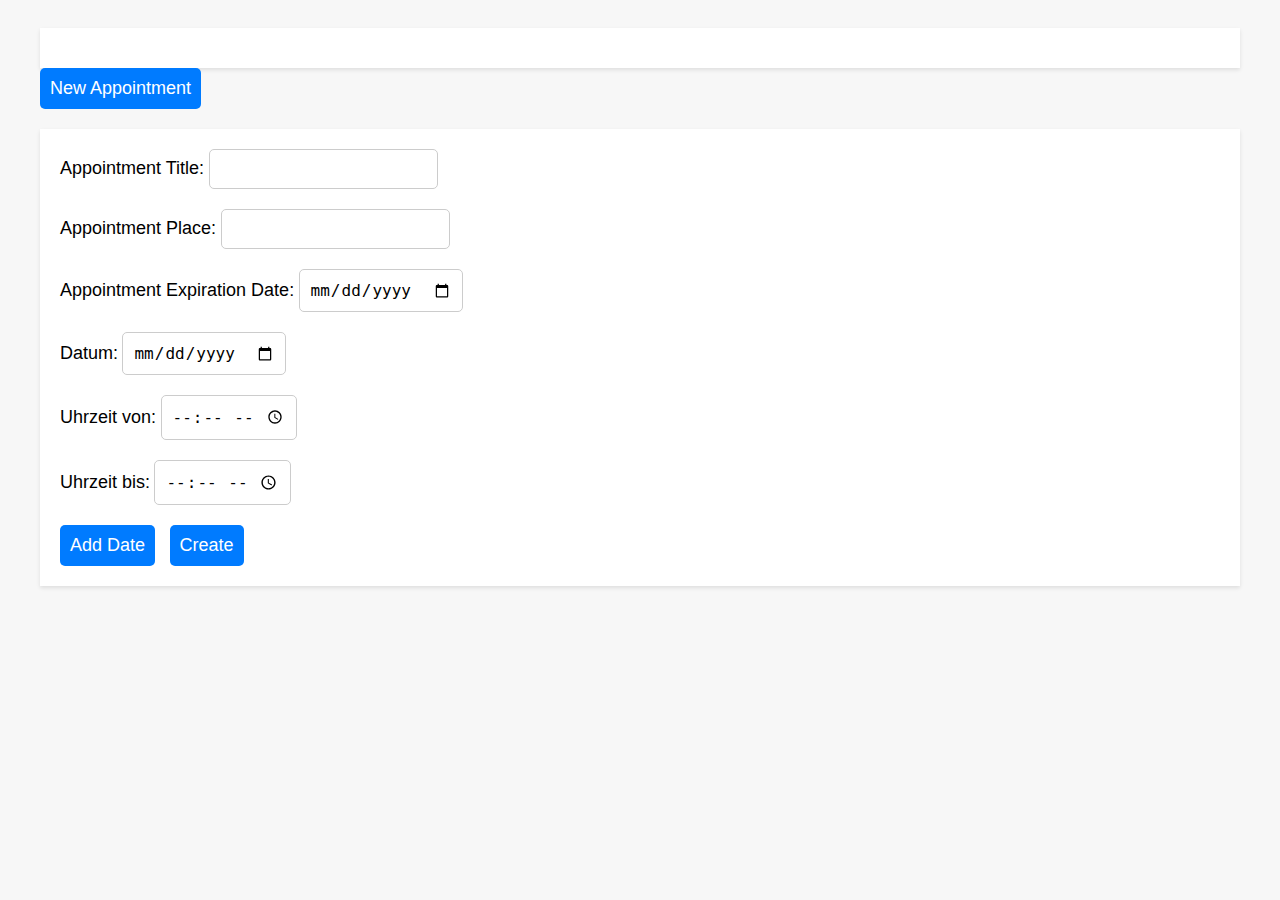
<file: index.html>
<!DOCTYPE html>
<html lang="en">
<head>
    <meta charset="UTF-8">
    <meta http-equiv="X-UA-Compatible" content="IE=edge">
    <meta name="viewport" content="width=device-width, initial-scale=1.0">
    <script src="https://code.jquery.com/jquery-3.6.4.js" integrity="sha256-a9jBBRygX1Bh5lt8GZjXDzyOB+bWve9EiO7tROUtj/E=" crossorigin="anonymous"></script>
    <link href="https://cdn.jsdelivr.net/npm/bootstrap@5.3.0-alpha3/dist/css/bootstrap.min.css" rel="stylesheet" integrity="sha384-KK94CHFLLe+nY2dmCWGMq91rCGa5gtU4mk92HdvYe+M/SXH301p5ILy+dN9+nJOZ" crossorigin="anonymous">
    <link rel="stylesheet" href="mystyle.css">
    <title>Appointment Finder</title>

</head>
<body>
    <div class="container">
        <div class="row">
            <div class="col-lg-8 col-md-8 col-sm-12 col-xs-12" id="appointmentList">
            </div>
            
            <div class="col-lg col-md col-sm-12 col-xs-12" id="history">
            </div>
        </div>

        <div class="row">
            <button id='addAppointmentButton' class='choose-btn justify-content-center col-lg-8 col-md-8 col-sm-12 col-xs-12' onclick='toggleAddAppointmentFields()'>New Appointment</button>

        </div>

        <div class="row" id="appointmentInputFields">
            <div class="row">
                <div class="col-lg-8 col-md-8 col-sm-12 col-xs-12" id="addAppointmentInputFields">
                    <div class="mb-5">
                        <label for="appointmentTitleInput" class="form-label">Appointment Title:</label>
                        <input type="text" class="form-control" id="appointmentTitleInput" required>
                    </div>
                    <div class="mb-5">
                        <label for="appointmentPlaceInput" class="form-label">Appointment Place:</label>
                        <input type="text" class="form-control" id="appointmentPlaceInput" required>
                    </div>
                    <div class="mb-5">
                        <label for="appointmentExpirationDateInput" class="form-label">Appointment Expiration Date:</label>
                        <input type="date" class="form-control" id="appointmentExpirationDateInput" required>
                    </div>
                    <div class="mb-5">
                        <div class="row">
                            <div class="col-md-4">
                                <label for="datumInput" class="form-label">Datum:</label>
                                <input type="date" class="form-control" id="datumInput0" required>
                            </div>
                            <div class="col-md-4">
                                <label for="uhrzeitVonInput" class="form-label">Uhrzeit von:</label>
                                <input type="time" class="form-control" id="uhrzeitVonInput0" required>
                            </div>
                            <div class="col-md-4">
                                <label for="uhrzeitBisInput" class="form-label">Uhrzeit bis:</label>
                                <input type="time" class="form-control" id="uhrzeitBisInput0" required>
                            </div>
                        </div>
                    </div>
                    <div id="additionalRows"></div>
                    <button id="addRowButton" class="choose-btn justify-content-center col-md-5" onclick="addDate()">Add Date</button>
                    <button id="addAppointmentButton" class="choose-btn justify-content-center col-md-5" onclick="addAppointment()">Create</button>

                </div>
            </div>
            
        </div>
    </div>
    

    
    <script src="./controller.js" type="text/javascript"></script>
    <script src="https://cdn.jsdelivr.net/npm/bootstrap@5.3.0-alpha3/dist/js/bootstrap.bundle.min.js" integrity="sha384-ENjdO4Dr2bkBIFxQpeoTz1HIcje39Wm4jDKdf19U8gI4ddQ3GYNS7NTKfAdVQSZe" crossorigin="anonymous"></script>
</body>
</html>
</file>
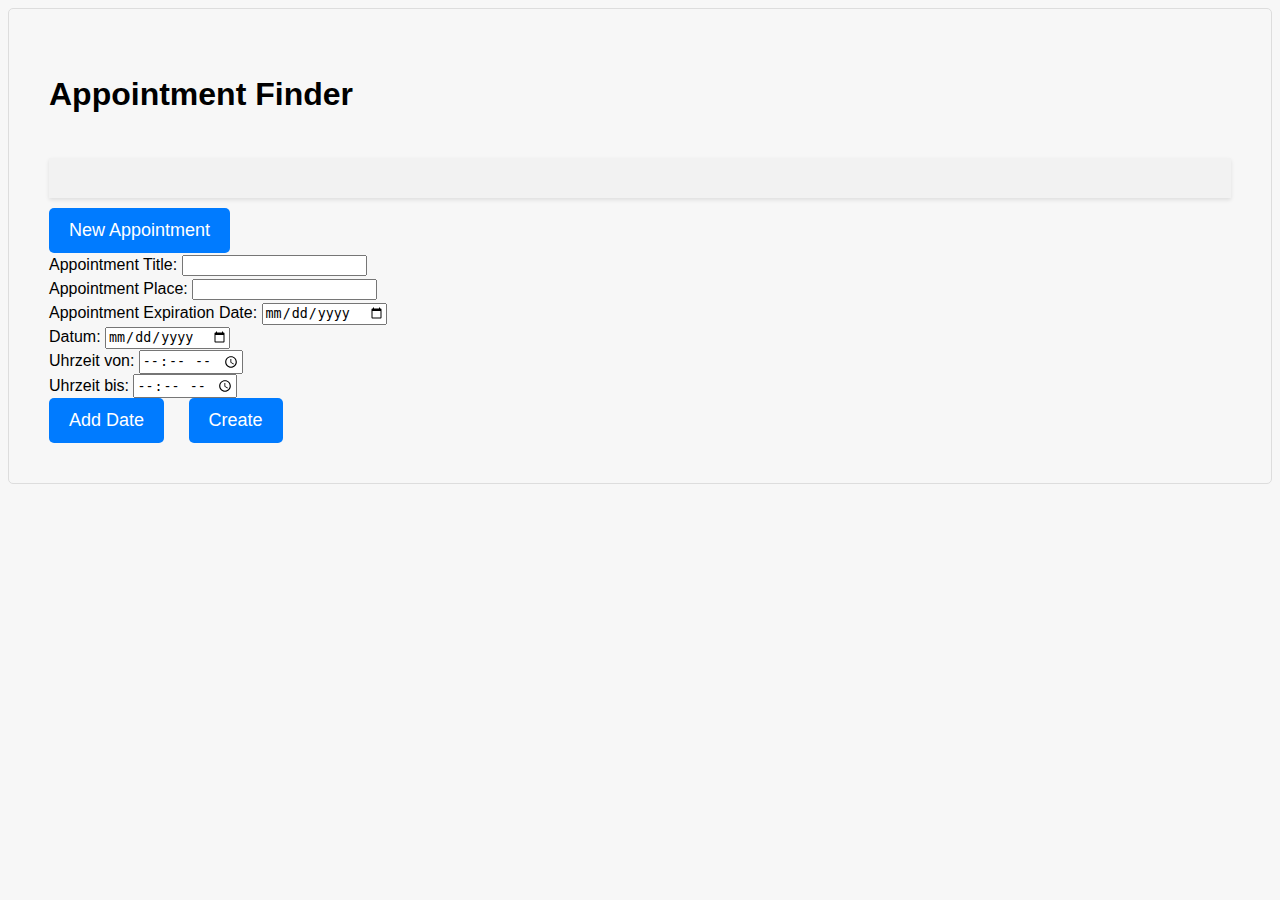
<file: Frontend/index.html>
<!DOCTYPE html>
<html lang="en">
<head>
    <meta charset="UTF-8">
    <meta http-equiv="X-UA-Compatible" content="IE=edge">
    <meta name="viewport" content="width=device-width, initial-scale=1.0">
    <script src="https://code.jquery.com/jquery-3.6.4.js" integrity="sha256-a9jBBRygX1Bh5lt8GZjXDzyOB+bWve9EiO7tROUtj/E=" crossorigin="anonymous"></script>
    <link href="https://cdn.jsdelivr.net/npm/bootstrap@5.3.0-alpha3/dist/css/bootstrap.min.css" rel="stylesheet" integrity="sha384-KK94CHFLLe+nY2dmCWGMq91rCGa5gtU4mk92HdvYe+M/SXH301p5ILy+dN9+nJOZ" crossorigin="anonymous">
    <link rel="stylesheet" href="mystyle.css">
    <title>Appointment Finder</title>

</head>
<body>
    <div class="container">
        <h1>Appointment Finder</h1>
        <div class="row">
            <!-- div that displays the appointments  -->
            <div class="col-lg-12 col-md-12 col-sm-12 col-xs-12" id="appointmentList"></div>
              <!-- div that displays the history -->
            <div class="col-lg-12 col-md-12 col-sm-12 col-xs-12" id="history"> </div>
        </div>

        <div class="row">
            <div class="col-lg-12 col-md-12 col-sm-12 col-xs-12">
                  <!-- button that toggles between showing the addAppointmentInputfields -->
                <button id='addAppointmentButton' class='choose-btn justify-content-center' onclick='toggleAddAppointmentFields()'>New Appointment</button>
            </div>
        </div>

        <div class="row">
              <!-- div that displays the appointmentInputFields    -->
            <div class="col-lg-12 col-md-12 col-sm-12 col-xs-12" id="addAppointmentInputFields">
                <div class="mb-5">
                    <label for="appointmentTitleInput" class="form-label">Appointment Title:</label>
                    <input type="text" class="form-control" id="appointmentTitleInput" required>
                </div>
                <div class="mb-5">
                    <label for="appointmentPlaceInput" class="form-label">Appointment Place:</label>
                    <input type="text" class="form-control" id="appointmentPlaceInput" required>
                </div>
                <div class="mb-5">
                    <label for="appointmentExpirationDateInput" class="form-label">Appointment Expiration Date:</label>
                    <input type="date" class="form-control" id="appointmentExpirationDateInput" required>
                </div>
                <div class="mb-5">
                    <div class="row">
                        <div class="col-md-4">
                              <!-- div that displays the date input fields (this one is static and has id 0. the other ids get incremented every time the addRowButton is clicked ) -->
                            <label for="datumInput" class="form-label">Datum:</label>
                            <input type="date" class="form-control" id="datumInput0" required>
                        </div>
                        <div class="col-md-4">
                            <label for="uhrzeitVonInput" class="form-label">Uhrzeit von:</label>
                            <input type="time" class="form-control" id="uhrzeitVonInput0" required>
                        </div>
                        <div class="col-md-4">
                            <label for="uhrzeitBisInput" class="form-label">Uhrzeit bis:</label>
                            <input type="time" class="form-control" id="uhrzeitBisInput0" required>
                        </div>
                    </div>
                </div>
                  <!-- div where the additional date input rows get inserted when the addRowButton is clicked -->
                <div id="additionalRows"></div>
                  <!-- button that adds another row of date input fields -->
                <button id="addRowButton" class="choose-btn justify-content-center col-md-5" onclick="addDate()">Add Date</button>
                  <!-- button that calls the addAppointment function that creates an Appointment in the db -->
                <button id="addAppointmentButton" class="choose-btn justify-content-center col-md-5" onclick="addAppointment()">Create</button>
            </div>
        </div>
    </div>
    

    
    <script src="controller.js" type="text/javascript"></script>
    <script src="https://cdn.jsdelivr.net/npm/bootstrap@5.3.0-alpha3/dist/js/bootstrap.bundle.min.js" integrity="sha384-ENjdO4Dr2bkBIFxQpeoTz1HIcje39Wm4jDKdf19U8gI4ddQ3GYNS7NTKfAdVQSZe" crossorigin="anonymous"></script>
</body>
</html>
</file>
<file: mystyle.css>
/* Style for the table */
table {
    border-collapse: collapse;
    width: 100%;
    margin-top: 20px;
    font-family: Arial, sans-serif;
    font-size: 14px;
    color: #333;
  }
  
/* Style for table header cells */
th {
    background-color: #f2f2f2;
    border: 1px solid #ddd;
    padding: 10px;
}

/* Style for table body cells */
td {
    border: 1px solid #ddd;
    padding: 10px;
}

/* Style for even rows */
tr:nth-child(even) {
    background-color: #f9f9f9;
}


/* ---------------------------------------------- */

/* Set some global styles */
body {
font-family: Arial, sans-serif;
font-size: 16px;
line-height: 1.5;
background-color: #f7f7f7;
}

.container {
max-width: 1200px;
margin: 0 auto;
padding: 20px;
}

/* Style the appointment list */
#appointmentList {
background-color: #fff;
padding: 20px;
box-shadow: 0 2px 4px rgba(0, 0, 0, 0.1);
}

#appointmentList h2 {
font-size: 28px;
margin-top: 0;
}

#appointmentList ul {
list-style: none;
margin: 0;
padding: 0;
}

#appointmentList li {
margin-bottom: 10px;
padding: 10px;
background-color: #f2f2f2;
border-radius: 5px;
box-shadow: 0 2px 4px rgba(0, 0, 0, 0.1);
}

#appointmentList li h3 {
font-size: 24px;
margin-top: 0;
}

#appointmentList li p {
margin-bottom: 0;
}

/* Style the add appointment fields */
#appointmentInputFields {
background-color: #fff;
padding: 20px;
margin-top: 20px;
box-shadow: 0 2px 4px rgba(0, 0, 0, 0.1);
}

#appointmentInputFields label {
font-size: 18px;
}

#appointmentInputFields input {
margin-bottom: 20px;
font-size: 16px;
padding: 10px;
border-radius: 5px;
border: 1px solid #ccc;
}

#addRowButton,
#addAppointmentButton {
display: inline-block;
margin-right: 10px;
padding: 10px;
font-size: 18px;
color: #fff;
background-color: #007bff;
border: none;
border-radius: 5px;
cursor: pointer;
}

#addRowButton:hover,
#addAppointmentButton:hover {
background-color: #0069d9;
}

/* Responsive styles */
@media only screen and (max-width: 768px) {
#appointmentList li h3 {
    font-size: 20px;
}

#appointmentInputFields label {
    font-size: 16px;
}

#appointmentInputFields input {
    font-size: 14px;
}

#addRowButton,
#addAppointmentButton {
    font-size: 16px;
    padding: 8px;
}
}
</file>
<file: Frontend/mystyle.css>
/* Style for the table */
table {
    border-collapse: collapse; /* set table border to collapse */
    width: 100%; /* set table width to 100% */
    margin-top: 20px; /* set top margin to 20px */
    font-family: Arial, sans-serif; /* set font family */
    font-size: 14px; /* set font size */
    color: #333; /* set font color */
}

/* Style for table header cells */
th {
    background-color: #f2f2f2; /* set background color for header cells */
    border: 1px solid #ddd; /* set border for header cells */
    padding: 15px; /* set padding for header cells */
    font-size: 18px; /* set font size for header cells */
}
  
/* Style for table body cells */
td {
    border: 1px solid #ddd; /* set border for body cells */
    padding: 15px; /* set padding for body cells */
    font-size: 16px; /* set font size for body cells */
}
  
/* Style for even rows */
tr:nth-child(even) {
    background-color: #f9f9f9; /* set background color for even rows */
}

/* ---------------------------------------------- */

/* Set some global styles */
body {
    font-family: 'Helvetica', sans-serif; /* set font family */
    font-size: 16px; /* set font size */
    line-height: 1.5; /* set line height */
    background-color: #f7f7f7; /* set background color */
}

.container {
    max-width: 1200px; /* set maximum width to 1200px */
    margin: 0 auto; /* center align horizontally */
    padding: 40px; /* set padding */
    border: 1px solid #ddd; /* set border */
    border-radius: 5px; /* set border radius */
}

#history{
    padding: 5px; /* set padding */
}

#history p{
    padding-top: 30px; /* set padding top */
    padding-right: 30px; /* set padding right */
    padding-left: 30px; /* set padding left */
    margin-bottom: 20px; /* set margin bottom */
}
  
#history table{
    padding-bottom: 30px; /* set padding bottom */
    padding-right: 30px; /* set padding right */
    padding-left: 30px; /* set padding left */
    margin-bottom: 40px; /* set margin bottom */
}

/* Style the appointment list */
#appointmentList {
    background-color: #f2f2f2; /* set background color */
    padding: 20px; /* set padding */
    margin-top: 40px; /* set top margin */
    box-shadow: 0 2px 4px rgba(0, 0, 0, 0.1); /* set box-shadow */
}

#appointmentInputFields label {
    font-size: 16px; /* set font size */
    margin-bottom: 10px; /* set margin bottom */
    padding-right: 10px; /* set padding right */
    display: inline-block; /* display as inline-block */
}


#appointmentInputFields input {
    /* Set the font size to 16 pixels */
    font-size: 16px;
    /* Set the padding around the input field to 10 pixels */
    padding: 10px;
    /* Set the border radius to 5 pixels */
    border-radius: 5px;
    /* Set the border width to 1 pixel, the style to solid and the color to #ccc */
    border: 1px solid #ccc;
    /* Set the display property to inline-block */
    display: inline-block;
    /* Set the width to be 100% of the parent minus 140 pixels */
    width: calc(100% - 140px); /* adjust the width as necessary */
}
    
#addRowButton,
#addAppointmentButton {
    /* Set the display property to inline-block */
    display: inline-block;
    /* Set the right margin to 20 pixels */
    margin-right: 20px;
    /* Set the padding to 12 pixels vertically and 20 pixels horizontally */
    padding: 12px 20px;
    /* Set the font size to 18 pixels */
    font-size: 18px;
    /* Set the text color to white */
    color: #fff;
    /* Set the background color to #007bff */
    background-color: #007bff;
    /* Remove the border */
    border: none;
    /* Set the border radius to 5 pixels */
    border-radius: 5px;
    /* Set the cursor to a pointer when hovering over the element */
    cursor: pointer;
}


#addRowButton:hover,
#addAppointmentButton:hover {
    /* Set the background color to an even darker shade when hovering over the element */
    background-color: #00365f; /* even darker shade on hover */
}
    
button {
    /* Set the padding to 6 pixels vertically and 10 pixels horizontally */
    padding: 6px 10px;
    /* Set the font size to 14 pixels */
    font-size: 14px;
    /* Set the text color to white */
    color: #fff;
    /* Set the background color to #007bff */
    background-color: #007bff;
    /* Remove the border */
    border: none;
    /* Set the border radius to 5 pixels */
    border-radius: 5px;
    /* Set the cursor to a pointer when hovering over the element */
    cursor: pointer;
}
    
button:hover {
    /* Set the background color to an even darker shade when hovering over the element */
    background-color: #00365f; /* even darker shade on hover */
}
    
/* Media queries for smaller screens */
@media only screen and (max-width: 768px) {
    /* Adjust font sizes */
    body {
    /* Set the font size to 14 pixels */
    font-size: 14px;
    }

    th {
        /* Set the font size of table header cells to 14 pixels */
        font-size: 14px;
    }
    
    td {
        /* Set the font size of table data cells to 12 pixels */
        font-size: 12px;
    }
    
    #addRowButton,
    #addAppointmentButton {
        /* Set the font size to 16 pixels */
        font-size: 16px;
        /* Set the padding to 8 pixels vertically and horizontally */
        padding: 8px;
    }
    
    button {
        /* Set the font size to 12 pixels */
        font-size: 12px;
    }
    
    /* Adjust layout for appointment form */
    #appointmentInputFields label {
        /* Set the font size to 16 pixels */
        font-size: 16px;
    }

    #appointmentInputFields input {
        font-size: 14px; /* Set the font size of input fields within #appointmentInputFields to 14 pixels */
    }

    /* Make the table scrollable */
    table {
        display: block; /* Change the display of table to block, which allows it to be given a specific width and height */
        overflow-x: auto; /* Allow horizontal scrolling if the content exceeds the width of the table */
        white-space: nowrap; /* Prevent text from wrapping within table cells */
    }

    /* Reduce padding for container */
    .container {
        padding: 20px; /* Set the padding of .container to 20 pixels */
    }

    /* Adjust layout for appointment list */
    #appointmentList {
        padding: 10px; /* Set the padding of #appointmentList to 10 pixels */
    }
}
</file>
